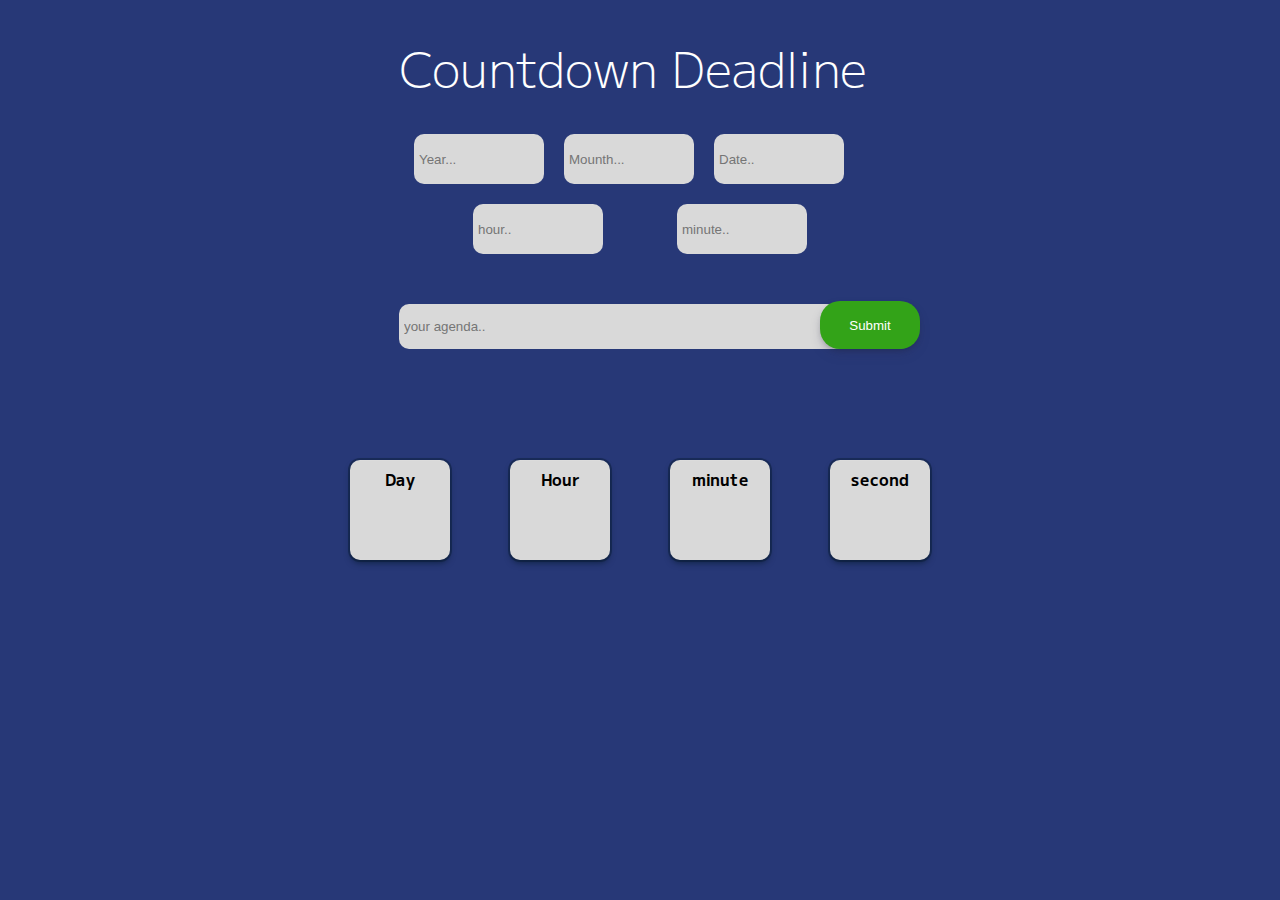
<file: PORTOFOLIO JAVASCRIPT/Vanilla Javascript/COUNTDOWN TIME/index.html>
<!DOCTYPE html>
<html lang="en">
  <head>
    <meta charset="UTF-8" />
    <meta http-equiv="X-UA-Compatible" content="IE=edge" />
    <meta name="viewport" content="width=device-width, initial-scale=1.0" />
    <title>CountDown Time</title>
    <link rel="stylesheet" href="css/style.css" />
  </head>
  <body>
    <div class="container">
      <div class="title">
        <h1>Countdown Deadline</h1>
        <div class="coloums-1">
          <input type="text" pattern="\d*" id="year" placeholder="Year..." class="coloum-one" />
          <input type="text" pattern="\d*" id="mount" placeholder="Mounth..." class="coloum-one" />
          <input type="text" pattern="\d*" id="date" placeholder="Date.." class="coloum-one" />
        </div>
        <div class="coloums2">
          <input type="text" id="hour" placeholder="hour.." class="coloum-two" />
          <input type="text" id="minute" placeholder="minute.." class="coloum-two" />
        </div>

        <div class="coloums3">
          <input type="text" id="agenda" placeholder="your agenda.." class="coloum-three" />
          <button type="submit" class="btn-submit">Submit</button>
          <p class="text-agenda"></p>
          <h4 class="remainder"></h4>
        </div>
      </div>
    </div>

    <div class="container-box">
      <div class="box_timer">
        <h1></h1>
        <p>Day</p>
      </div>
      <div class="box_timer">
        <h1></h1>
        <p>Hour</p>
      </div>
      <div class="box_timer">
        <h1></h1>
        <p>minute</p>
      </div>
      <div class="box_timer">
        <h1></h1>
        <p>second</p>
      </div>
    </div>

    <script src="./script.js"></script>
  </body>
</html>
</file>
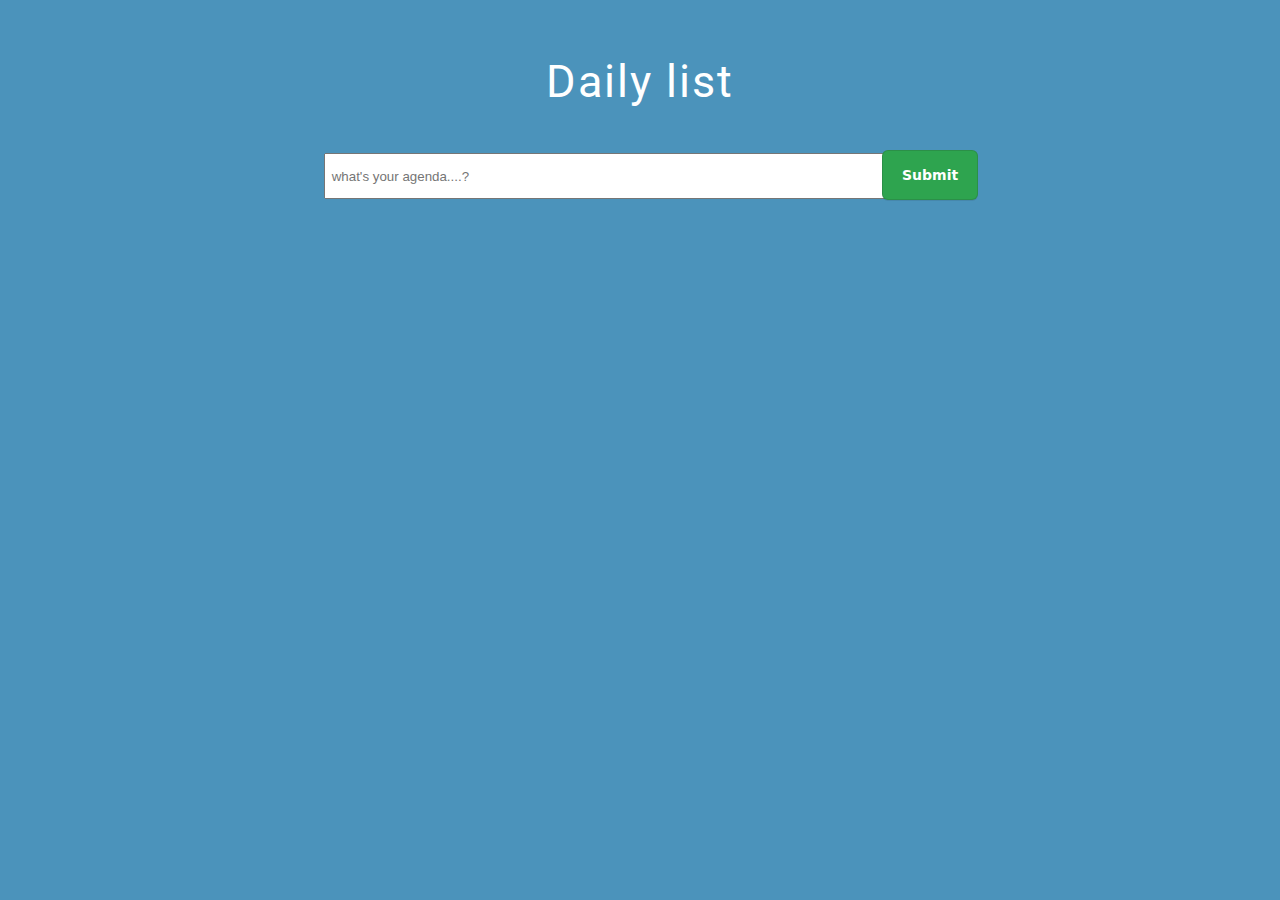
<file: PORTOFOLIO JAVASCRIPT/Vanilla Javascript/DAILY LIST/index.html>
<!DOCTYPE html>
<html lang="en">
  <head>
    <meta charset="UTF-8" />
    <meta http-equiv="X-UA-Compatible" content="IE=edge" />
    <meta name="viewport" content="width=device-width, initial-scale=1.0" />
    <title>Daily List</title>
    <link rel="stylesheet" href="css/style.css" />
    <link rel="stylesheet" href="https://unicons.iconscout.com/release/v4.0.0/css/line.css" />
  </head>
  <body>
    <div class="judul">
      <h1>Daily list</h1>
    </div>
    <div class="alert-box">
      <p class="alert"></p>
    </div>
    <!-- KOLOM INPUT  -->
    <form class="form-input">
      <div class="input-box">
        <input type="text" id="input-agenda" placeholder=" what's your agenda....?" />
        <button class="button" role="button">Submit</button>
      </div>
    </form>

    <!-- CONTAIN LIST -->
    <section class="contain-list">
      <!-- LIST-AGENDA -->
      <div class="list-agenda"></div>
      <button class="btn-clear" type="button">Clear Button</button>
      <!-- AKHIR LIST-AGENDA -->
    </section>
    <script src="script.js"></script>
  </body>
</html>
</file>
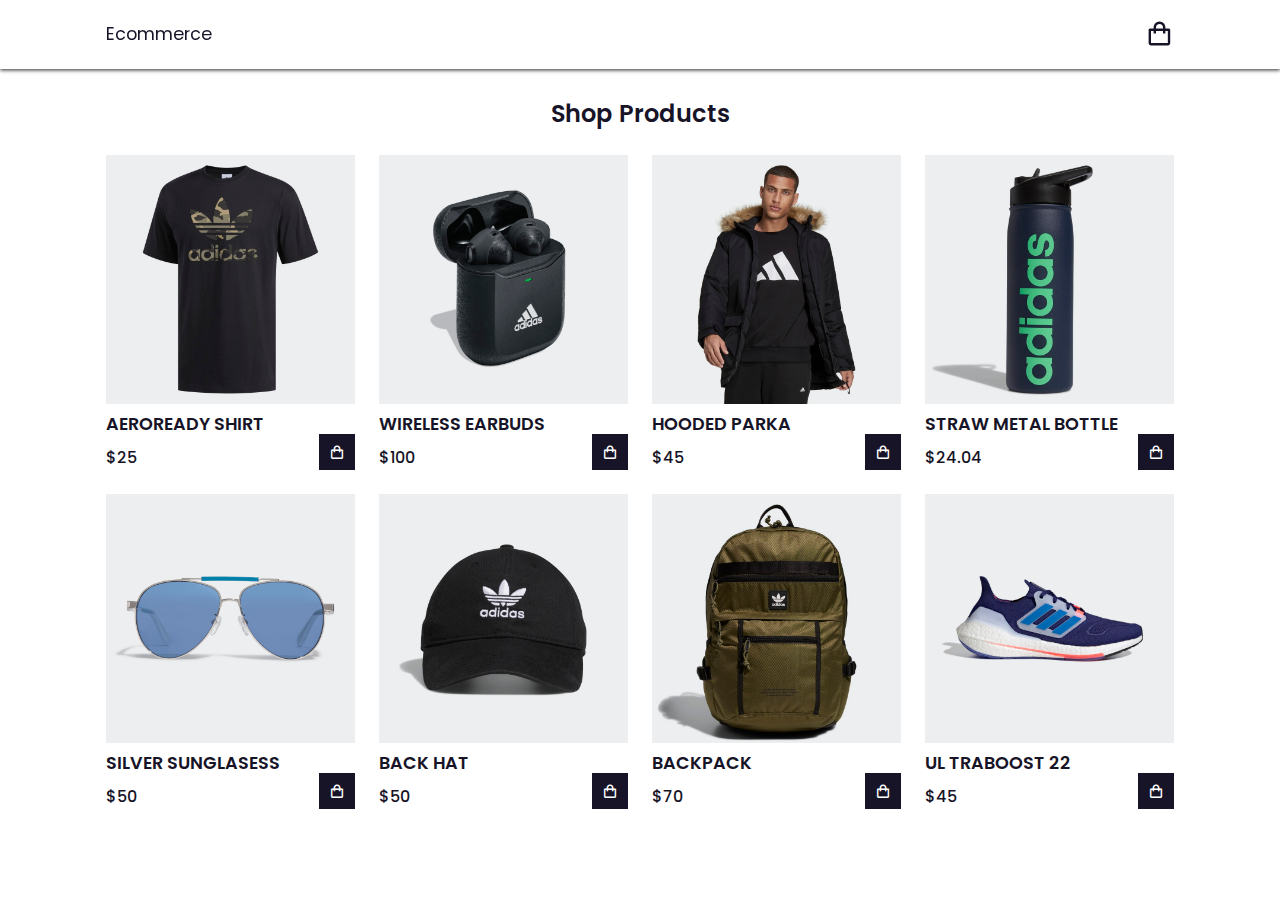
<file: PORTOFOLIO JAVASCRIPT/Vanilla Javascript/E-COMMERCE SHOP/index.html>
<!DOCTYPE html>
<html lang="en">
  <head>
    <meta charset="UTF-8" />
    <meta http-equiv="X-UA-Compatible" content="IE=edge" />
    <meta name="viewport" content="width=device-width, initial-scale=1.0" />
    <title>E-commerce Website -Shopping Carty</title>
    <!-- LINK TO CSS -->
    <link rel="stylesheet" href="css/style.css" />
    <!-- BOX ICONS -->
    <link href="https://unpkg.com/boxicons@2.1.4/css/boxicons.min.css" rel="stylesheet" />
  </head>
  <body>
    <!-- Header -->
    <header>
      <!-- NAV -->
      <div class="nav container">
        <a href="" class="logo">Ecommerce</a>
        <!-- Cart-icon -->
        <i class="bx bx-shopping-bag" id="card-icon"></i>
        <!-- Card -->
        <div class="cart">
          <h2 class="cart-title">Your Cart</h2>
          <!-- Content -->
          <div class="cart-content"></div>
          <!-- Total -->
          <div class="total">
            <div class="total-title">Total</div>
            <div class="total-price">$0</div>
          </div>
          <!-- Buy Button  -->
          <button type="button" class="btn-buy">Buy Now</button>
          <!-- Cart Close -->
          <i class="bx bx-x" id="close-cart"></i>
        </div>
      </div>
    </header>
    <!-- SHOP -->
    <section class="shop container">
      <h2 class="section-title">Shop Products</h2>
      <!-- Content  -->
      <div class="shop-content">
        <!-- Box 1 -->
        <div class="product-box">
          <img src="img/product1.jpg" alt="" class="prodcut" />
          <h2 class="product-title">AEROREADY SHIRT</h2>
          <span class="price">$25</span>
          <i class="bx bx-shopping-bag add-cart"></i>
        </div>
        <!-- Box 2 -->
        <div class="product-box">
          <img src="img/product2.jpg" alt="" class="prodcut" />
          <h2 class="product-title">WIRELESS EARBUDS</h2>
          <span class="price">$100</span>
          <i class="bx bx-shopping-bag add-cart"></i>
        </div>
        <!-- Box 3 -->
        <div class="product-box">
          <img src="img/product3.jpg" alt="" class="prodcut" />
          <h2 class="product-title">HOODED PARKA</h2>
          <span class="price">$45</span>
          <i class="bx bx-shopping-bag add-cart"></i>
        </div>
        <!-- Box 4-->
        <div class="product-box">
          <img src="img/product4.jpg" alt="" class="prodcut" />
          <h2 class="product-title">STRAW METAL BOTTLE</h2>
          <span class="price">$24.04</span>
          <i class="bx bx-shopping-bag add-cart"></i>
        </div>
        <!-- Box 5 -->
        <div class="product-box">
          <img src="img/product5.jpg" alt="" class="prodcut" />
          <h2 class="product-title">SILVER SUNGLASESS</h2>
          <span class="price">$50</span>
          <i class="bx bx-shopping-bag add-cart"></i>
        </div>
        <!-- Box 6 -->
        <div class="product-box">
          <img src="img/product6.jpg" alt="" class="prodcut" />
          <h2 class="product-title">BACK HAT</h2>
          <span class="price">$50</span>
          <i class="bx bx-shopping-bag add-cart"></i>
        </div>
        <!-- Box 7 -->
        <div class="product-box">
          <img src="img/product7.jpg" alt="" class="prodcut" />
          <h2 class="product-title">BACKPACK</h2>
          <span class="price">$70</span>
          <i class="bx bx-shopping-bag add-cart"></i>
        </div>
        <!-- Box 8 -->
        <div class="product-box">
          <img src="img/product8.jpg" alt="" class="prodcut" />
          <h2 class="product-title">UL TRABOOST 22</h2>
          <span class="price">$45</span>
          <i class="bx bx-shopping-bag add-cart"></i>
        </div>
      </div>
    </section>
    <!-- LINK TO JS -->
    <script src="./js/script.js"></script>
  </body>
</html>
</file>
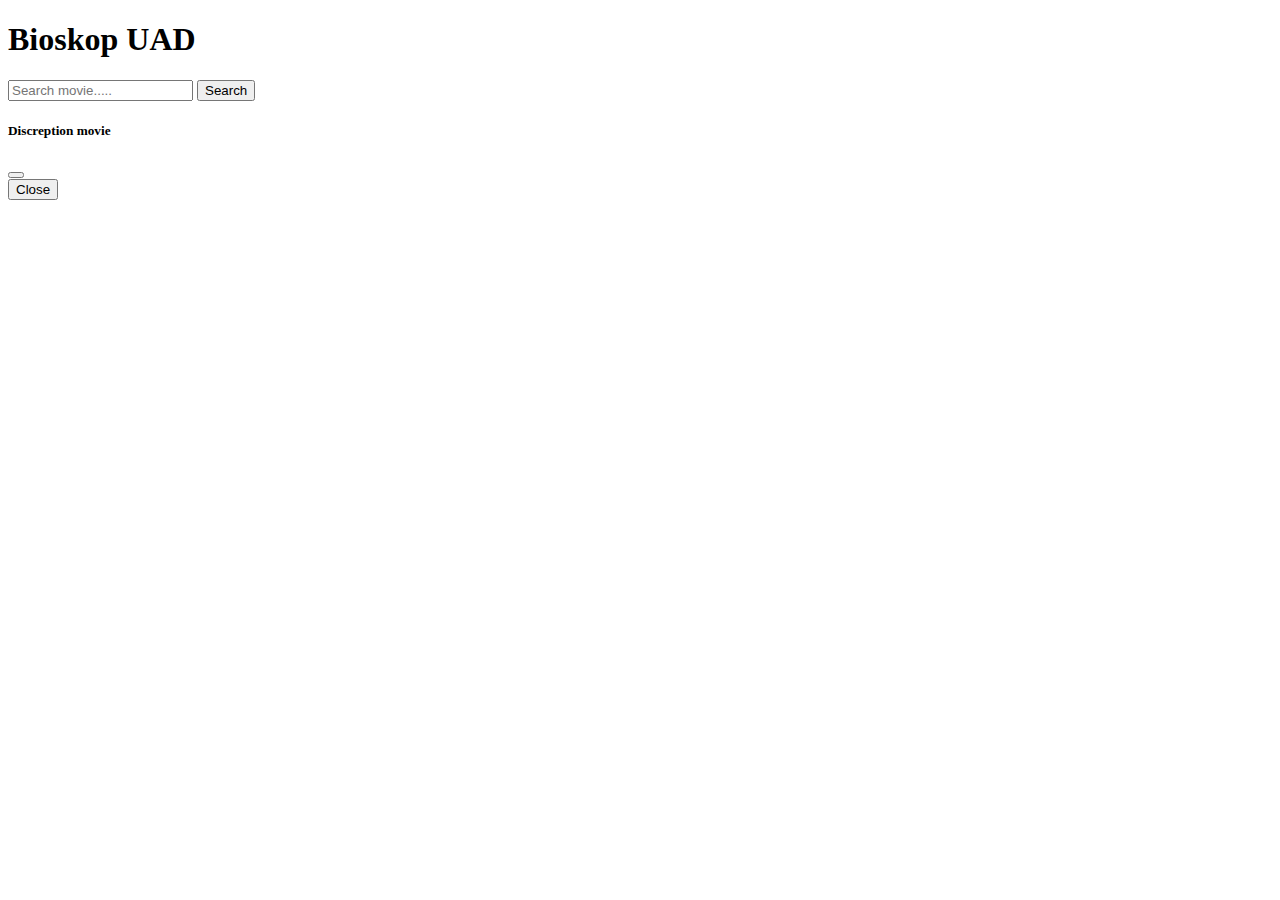
<file: PORTOFOLIO JAVASCRIPT/Vanilla Javascript/bioskop API/latihan3.html>
<!DOCTYPE html>
<html lang="en">
  <head>
    <!-- Required meta tags -->
    <meta charset="utf-8" />
    <meta name="viewport" content="width=device-width, initial-scale=1" />

    <!-- Bootstrap CSS -->
    <link href="https://cdn.jsdelivr.net/npm/bootstrap@5.0.2/dist/css/bootstrap.min.css" rel="stylesheet" integrity="sha384-EVSTQN3/azprG1Anm3QDgpJLIm9Nao0Yz1ztcQTwFspd3yD65VohhpuuCOmLASjC" crossorigin="anonymous" />

    <title>Bioskop Latihan tiga</title>
  </head>
  <body>
    <div class="container">
      <div class="row my-3">
        <div class="col">
          <h1>Bioskop UAD</h1>
        </div>
      </div>
      <div class="row">
        <div class="col-md-7">
          <div class="input-group mb-3">
            <input type="text" class="form-control input-keyword" placeholder="Search movie....." />
            <button class="btn btn-primary button-search" type="button" id="button-addon2">Search</button>
          </div>
        </div>
      </div>
      <div class="row movie-container"></div>
    </div>
    <!-- Awal Modal -->
    <!-- Button trigger modal -->
    <!-- Modal -->
    <div class="modal fade" id="modalDetailButton" tabindex="-1" aria-labelledby="modalDetailButtonLabel" aria-hidden="true">
      <div class="modal-dialog modal-lg">
        <div class="modal-content">
          <div class="modal-header">
            <h5 class="modal-title" id="exampleModalLabel">Discreption movie</h5>
            <button type="button" class="btn-close" data-bs-dismiss="modal" aria-label="Close"></button>
          </div>
          <div class="modal-body"></div>

          <div class="modal-footer">
            <button type="button" class="btn btn-secondary" data-bs-dismiss="modal">Close</button>
          </div>
        </div>
      </div>
    </div>
    <!-- Akhir Modal -->

    <!-- JQUERY Conection -->
    <script src="https://code.jquery.com/jquery-3.6.1.min.js" integrity="sha256-o88AwQnZB+VDvE9tvIXrMQaPlFFSUTR+nldQm1LuPXQ=" crossorigin="anonymous"></script>

    <!-- Option 1: Bootstrap Bundle with Popper -->
    <script src="https://cdn.jsdelivr.net/npm/bootstrap@5.0.2/dist/js/bootstrap.bundle.min.js" integrity="sha384-MrcW6ZMFYlzcLA8Nl+NtUVF0sA7MsXsP1UyJoMp4YLEuNSfAP+JcXn/tWtIaxVXM" crossorigin="anonymous"></script>
    <script src="latihan3.js"></script>
  </body>
</html>
</file>
<file: PORTOFOLIO JAVASCRIPT/Vanilla Javascript/COUNTDOWN TIME/css/style.css>
@import url("https://fonts.googleapis.com/css2?family=M+PLUS+1:wght@100&display=swap");
/* HOME */
/* container */
/* Countdown deadline */
/* coloum-1 */
/* colom-2 */
/* colom-3 */
body {
  margin: 0;
  padding: 0;
  font-family: "M PLUS 1";
  width: 1280px;
  height: 832px;
  background-color: #273877;
}
body .container {
  width: 798px;
  height: 528px;
  top: 116px;
  margin: auto;
}
body .container .title {
  width: 482px;
  height: 79px;
  left: 359px;
  top: 116px;
  margin: auto;
}
body .container .title h1 {
  font-weight: 300;
  font-size: 48px;
  line-height: 70px;
  color: #ffffff;
}
body .container .coloum-one {
  width: 120px;
  height: 40px;
  background-color: #d9d9d9;
  border-radius: 10px;
  margin-left: 15px;
  border: none;
  padding: 5px;
}
body .container .coloums2 {
  display: flex;
  justify-content: space-evenly;
}
body .container .coloum-two {
  width: 120px;
  height: 40px;
  background-color: #d9d9d9;
  top: 411px;
  left: 359px;
  border-radius: 10px;
  margin: 20px 0;
  border: none;
  padding: 5px;
}
body .container .coloum-one,
body .container .coloum-two,
body .container .coloum-three:focus {
  outline: none;
  border: none;
}
body .container .coloums3 {
  margin: 30px 0 0 0;
}
body .container .coloums3 p {
  text-align: center;
  color: white;
}
body .container .coloums3 .coloum-three {
  width: 500px;
  height: 35px;
  background-color: #d9d9d9;
  border-radius: 10px;
  border: none;
  padding: 5px;
}
body .container .coloums3 .btn-submit {
  box-sizing: border-box;
  position: absolute;
  border: none;
  margin: 10px 0;
  width: 100px;
  height: 48px;
  background: #33a318;
  border-radius: 20px;
  cursor: pointer;
  color: white;
  top: 291px;
  left: 820px;
  box-shadow: rgba(50, 50, 93, 0.25) 0px 6px 12px -2px, rgba(0, 0, 0, 0.3) 0px 3px 7px -3px;
}
body .container .coloums3 .btn-submit:active {
  outline: none;
  background-color: rgb(5, 42, 10);
}
body .container-box {
  width: 700px;
  height: 100px;
  margin: -100px auto;
  display: flex;
  justify-content: space-evenly;
}
body .container-box .box_timer {
  width: 100px;
  height: 100px;
  background-color: #d9d9d9;
  border-radius: 10px;
  box-shadow: rgba(6, 24, 44, 0.4) 0px 0px 0px 2px, rgba(6, 24, 44, 0.65) 0px 4px 6px -1px, rgba(255, 255, 255, 0.08) 0px 1px 0px inset;
}
body .container-box .box_timer h1 {
  text-align: center;
  font-weight: bold;
}
body .container-box .box_timer p {
  margin-top: -15px;
  text-align: center;
  font-weight: bold;
}
body .notive {
  display: none;
  text-align: center;
  color: #33a318;
  font-size: 35px;
}
body .input-error {
  outline: 1px solid red;
}

.alert {
  text-align: center;
  color: rgb(227, 227, 15);
}

.remainder {
  text-align: center;
  color: rgb(227, 227, 15);
}/*# sourceMappingURL=style.css.map */
</file>
<file: PORTOFOLIO JAVASCRIPT/Vanilla Javascript/DAILY LIST/css/style.css>
@import url("https://fonts.googleapis.com/css2?family=Roboto:wght@300&display=swap");
/* Home */
/* Judul */
/* input_agenda */
/* contain_list */
/* contain_list */
/* list-agenda */
body {
  background-color: #4b93bb;
  font-family: "Roboto", sans-serif;
}
body .judul {
  width: 399px;
  height: 103px;
  top: 51px;
  left: 815px;
  margin: auto;
}
body .judul h1 {
  font-family: "Roboto", sans-serif;
  font-size: 45px;
  font-weight: 400;
  line-height: 103px;
  color: #ffffff;
  text-align: center;
  letter-spacing: 2px;
}
body .alert-box {
  width: 500px;
  margin: auto;
  font-size: 20px;
}
body .alert-sucess {
  background-color: rgba(12, 149, 12, 0.7);
  text-align: center;
  color: whitesmoke;
  padding: 5px;
}
body .alert-danger {
  background-color: rgba(160, 72, 56, 0.7);
  text-align: center;
  color: whitesmoke;
  padding: 5px;
}
body .input-box {
  width: 50%;
  height: 87px;
  margin: auto;
  /* CSS */
}
body .input-box input {
  width: 100%;
  height: 40px;
}
body .input-box .button {
  -webkit-appearance: none;
     -moz-appearance: none;
          appearance: none;
  margin: -70px 0 0 558px;
  background-color: #2ea44f;
  border: 1px solid rgba(27, 31, 35, 0.15);
  border-radius: 6px;
  box-shadow: rgba(27, 31, 35, 0.1) 0 1px 0;
  box-sizing: border-box;
  color: #fff;
  cursor: pointer;
  display: inline-block;
  font-family: -apple-system, system-ui, "Segoe UI", Helvetica, Arial, sans-serif, "Apple Color Emoji", "Segoe UI Emoji";
  font-size: 14px;
  font-weight: 600;
  line-height: 20px;
  padding: 14px 19px;
  position: relative;
  text-align: center;
  text-decoration: none;
  -moz-user-select: none;
   -ms-user-select: none;
       user-select: none;
  -webkit-user-select: none;
  touch-action: manipulation;
  vertical-align: middle;
  white-space: nowrap;
}
body .input-box .button:hover {
  background-color: #2c974b;
}
body .input-box .button:focus {
  box-shadow: rgba(46, 164, 79, 0.4) 0 0 0 3px;
  outline: none;
}
body .input-box .button:active {
  background-color: #298e46;
  box-shadow: rgba(20, 70, 32, 0.2) 0 1px 0 inset;
}
body .contain-list {
  width: 800px;
  background-color: #d9d9d9;
  border-radius: 10px;
  margin: auto;
  visibility: hidden;
}
body .show-contain-list {
  visibility: visible;
}
body .list-agenda {
  width: 700px;
  height: 60px;
  margin: 5px auto;
}
body .list-agenda .buttons {
  margin-top: 15px;
}
body .list-agenda .buttons button {
  background: transparent;
  border: none;
  cursor: pointer;
}
body .list-agenda .buttons button .icon {
  font-size: 20px;
}
body .list-agenda .buttons button .edit:hover {
  color: green;
}
body .list-agenda .buttons button .delete:hover {
  color: rgb(171, 10, 10);
}
body .list-agenda .buttons button:active {
  outline: none !important;
}
body .btn-clear {
  background: none;
  border: none;
  font-size: 15px;
  color: rgba(255, 0, 0, 0.527);
  padding: 5px 5px;
  width: 30%;
  text-align: center;
  margin: 380px 0 0 35%;
}
body .btn-clear:hover {
  color: rgb(181, 121, 10);
}

.list-box {
  display: flex;
  justify-content: space-between;
  border-bottom: 2px solid rgba(0, 0, 0, 0.5);
}/*# sourceMappingURL=style.css.map */
</file>
<file: PORTOFOLIO JAVASCRIPT/Vanilla Javascript/E-COMMERCE SHOP/css/style.css>
@import url("https://fonts.googleapis.com/css2?family=Poppins:wght@400;500;600;700&display=swap");
* {
  font-family: "Poppins", sans-serif;
  margin: 0;
  padding: 0;
  scroll-padding-top: 2rem;
  scroll-behavior: smooth;
  box-sizing: border-box;
  list-style: none;
  text-decoration: none;
}

img {
  width: 100%;
}

body {
  color: #171427;
}

.container {
  max-width: 1068px;
  margin: auto;
  width: 100%;
}

header {
  position: fixed;
  top: 0;
  left: 0;
  width: 100%;
  background: #fff;
  box-shadow: 0 1px 4px hsl(0deg, 4%, 15%);
  z-index: 999;
}

.nav {
  display: flex;
  align-items: center;
  justify-content: space-between;
  padding: 20px 0;
}

.logo {
  font-size: 1.1rem;
  color: #171427;
  font-weight: 400;
}

#card-icon {
  font-size: 1.8rem;
  cursor: pointer;
}

.cart {
  position: fixed;
  top: 0;
  right: -100%;
  width: 360px;
  min-height: 100vh;
  padding: 20px;
  background: #fff;
  box-shadow: -2px 0 4px hsla(0deg, 4%, 15%, 0.1);
  transition: 0.3s;
}

.cart.active {
  right: 0;
}

.cart-title {
  text-align: center;
  font-size: 1.5rem;
  font-weight: 600;
  margin-top: 2rem;
}

.cart-img {
  width: 100px;
  height: 100px;
  -o-object-fit: contain;
     object-fit: contain;
  padding: 10px;
}

.detail-box {
  display: grid;
  row-gap: 0.5rem;
}

.cart-product-title {
  font-size: 1rem;
  text-transform: uppercase;
}

.cart-price {
  font-weight: 500;
}

.cart-quantity {
  border: 1px solid #171427;
  outline-color: #fd4646;
  width: 2.4rem;
  text-align: center;
  font-size: 1rem;
  padding: 2px;
}

.cart-box {
  display: grid;
  grid-template-columns: 32% 50% 18%;
  align-items: center;
  gap: 1rem;
  margin-top: 1rem;
}

.cart-remove {
  font-size: 24px;
  color: #fd4646;
  cursor: pointer;
}

.total {
  display: flex;
  justify-content: flex-end;
  margin-top: 1.5rem;
  border-top: 1px solid #171427;
}

.total-title {
  font-size: 1rem;
  font-weight: 600;
}

.total-price {
  margin-left: 0.5rem;
}

.btn-buy {
  display: flex;
  margin: 1.5rem auto 0 auto;
  padding: 12px 20px;
  border: none;
  background: #fd4646;
  color: #fff;
  font-size: 1rem;
  font-weight: 500;
  cursor: pointer;
}

.btn-buy:hover {
  background-color: #171427;
}

#close-cart {
  position: absolute;
  top: 1rem;
  right: 0.8rem;
  font-size: 2rem;
  color: #171427;
  cursor: pointer;
}

section {
  padding: 4rem 0 3rem;
}

.section-title {
  font-size: 1.5rem;
  font-weight: 600;
  text-align: center;
  margin-bottom: 1.5rem;
}

.shop {
  margin-top: 2rem;
}

.shop-content {
  display: grid;
  grid-template-columns: repeat(auto-fit, minmax(220px, auto));
  gap: 1.5rem;
}

.product-box {
  position: relative;
}

.product-box:hover {
  padding: 10px;
  border: 1px solid #171427;
  transition: 0.4s;
}

.product-img {
  width: 100%;
  height: auto;
  margin-bottom: 0.5rem;
}

.product-title {
  font-size: 1.1rem;
  font-weight: 600;
  text-transform: uppercase;
  margin-bottom: 0.5rem;
}

.price {
  font-weight: 500;
}

.add-cart {
  position: absolute;
  bottom: 0;
  right: 0;
  background: #171427;
  color: #fff;
  padding: 10px;
  cursor: pointer;
}

.add-cart:hover {
  background: hsl(249deg, 32%, 17%);
}

@media (max-width: 1080px) {
  .nav {
    padding: 15px;
  }
  section {
    padding: 3rem 0 2rem;
  }
  .container {
    margin: 0 auto;
    width: 90%;
  }
  .shop {
    margin-top: 2rem !important;
  }
}
@media (max-width: 400px) {
  .nav {
    padding: 11px;
  }
  .logo {
    font-size: 1rem;
  }
  .cart {
    width: 320px;
  }
}
@media (max-width: 360px) {
  .shop {
    margin-top: 1rem !important;
  }
  .cart {
    width: 280px;
  }
}/*# sourceMappingURL=style.css.map */
</file>
